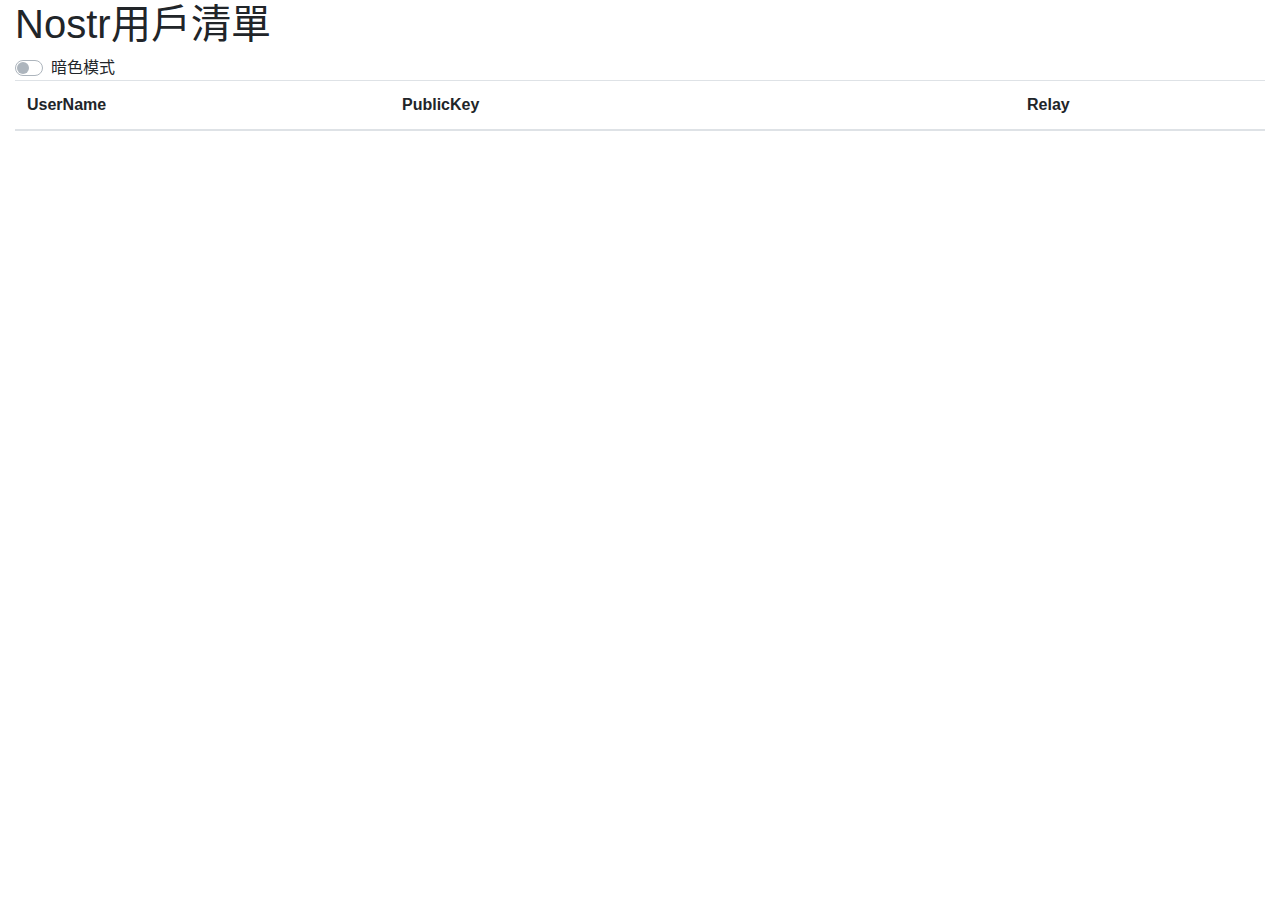
<file: nostr/index.html>
<!DOCTYPE html>
<html lang="zh-TW">

<head>
    <meta charset="UTF-8">
    <meta name="viewport" content="width=device-width, initial-scale=1.0">
    <meta http-equiv="Permissions-Policy" content="interest-cohort=()">
    <title>Nostr用戶清單</title>
    <!-- 引用 Bootstrap CSS -->
    <link rel="stylesheet" href="https://stackpath.bootstrapcdn.com/bootstrap/4.3.1/css/bootstrap.min.css"
        crossorigin="anonymous">
    <!-- 引用自訂樣式 -->
    <link rel="stylesheet" href="style.css">
</head>

<body>
    <!-- 頁面主要內容 -->
    <div class="container-fluid">
        <h1>Nostr用戶清單</h1>
        <!-- 開關燈模式 -->
        <div class="custom-control custom-switch">
            <input type="checkbox" class="custom-control-input" id="dark-mode-switch">
            <label class="custom-control-label" for="dark-mode-switch">暗色模式</label>
        </div>
        <!-- 用戶清單表格 -->
        <table class="table table-striped table-hover">
            <thead>
                <tr>
                    <th>UserName</th>
                    <th>PublicKey</th>
                    <th>Relay</th>
                </tr>
            </thead>
            <tbody id="user-list-body">
                <!-- 這裡會動態產生用戶清單 -->
            </tbody>
        </table>
    </div>

    <!-- 引用 Bootstrap JS 和 jQuery -->
    <script src="https://code.jquery.com/jquery-3.3.1.min.js" crossorigin="anonymous"></script>
    <script src="https://cdnjs.cloudflare.com/ajax/libs/popper.js/1.14.7/umd/popper.min.js" crossorigin="anonymous">
    </script>
    <script src="https://stackpath.bootstrapcdn.com/bootstrap/4.3.1/js/bootstrap.min.js" crossorigin="anonymous">
    </script>
    <!-- 引用自訂 JavaScript -->
    <script src="app.js"></script>
</body>

</html>
</file>
<file: nostr/style.css>
/* 設定暗色模式 */
body.dark-mode {
  background-color: #1c1c1c;
  color: #f5f5f5;
}

/* 設定表格欄位寬度 */
table th:nth-child(1),
table td:nth-child(1) {
  width: 30%;
}

table th:nth-child(2),
table td:nth-child(2) {
  width: 50%;
}

table th:nth-child(3),
table td:nth-child(3) {
  width: 20%;
}

/* 設定 Relay 欄位的打勾和打叉圖式 */
.relay-check-icon {
  color: green;
}

.relay-times-icon {
  color: red;
}
</file>
